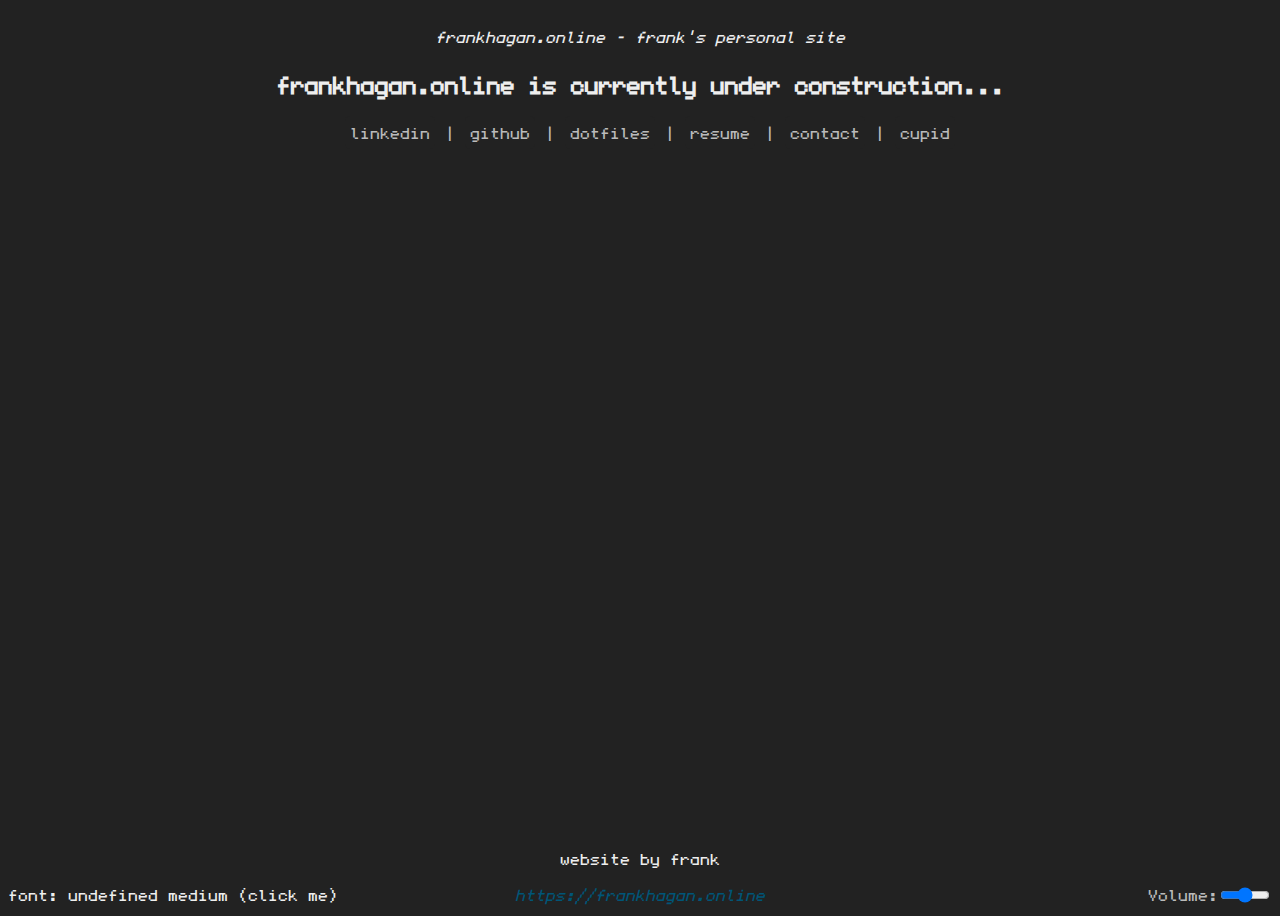
<file: index.html>
<!--

s/o luke smith for the inspiration for this site.

s/o suckless software

s/o andirueckel for the font

-->

<!DOCTYPE HTML>
<html lang="en">
<head>
	<link rel="stylesheet" type="text/css" href="styles.css">
	<link rel="icon" type="image/png" href="images/favicon.png">
	<meta charset="UTF-8">
	<meta name="viewport" content="width=device-width, user-scalable=no, initial-scale=1.0, maximum-scale=1.0, minimum-scale=1.0">
	<title>frankhagan.online - frank's personal site</title>
</head>
<body>
<div class="rotating-bar">
	<center><p class="rotating-text"><em>frankhagan.online - frank's personal site</em></p></center>
</div>
<h2><center>frankhagan.online is currently under construction...</center></h2>

<ul class="centered-list">
	<li><a href="#link1">linkedin</a></li>
	<li><a href="https://github.com/frankischilling/">github</a></li>
	<li><a href="dotfiles">dotfiles</a></li>
	<li><a href="#link4">resume</a></li>
	<li><a href="#link5">contact</a></li>
	<li><a href="cupid">cupid</a></li>
</ul>

<footer>
	<div class="rotating-bar-music">
	<center><p id="site-info"><em></em></p></center>
	</div>
	<p id="font-link">font: undefined medium (click me) </p>

	<div id="font-options" style="display: none;">
		<a href="https://github.com/andirueckel/undefined-medium/">GitHub</a>
		<a href="https://undefined-medium.com/">Website</a>
	</div>
	<center><p id="website-label">website by frank</p></center>
	<center><p id="website-label-link"><em>https://frankhagan.online</em></p></center>
	<div id="volume-container">
	    <label for="volume-slider">Volume:</label>
	    <input type="range" id="volume-slider" min="0" max="1" step="0.1" value="0.5">
	</div>
</footer>
<!-- <button id="skip-button">test</button> -->
<audio id="backgroundMusic" loop autoplay volume="0.1">
	<!-- Initially, the source will be empty until set by JavaScript -->
	<source id="audioSource" src="" type="audio/mp3">
</audio>

</body>
<script src="main.js"></script>
</html>
</file>
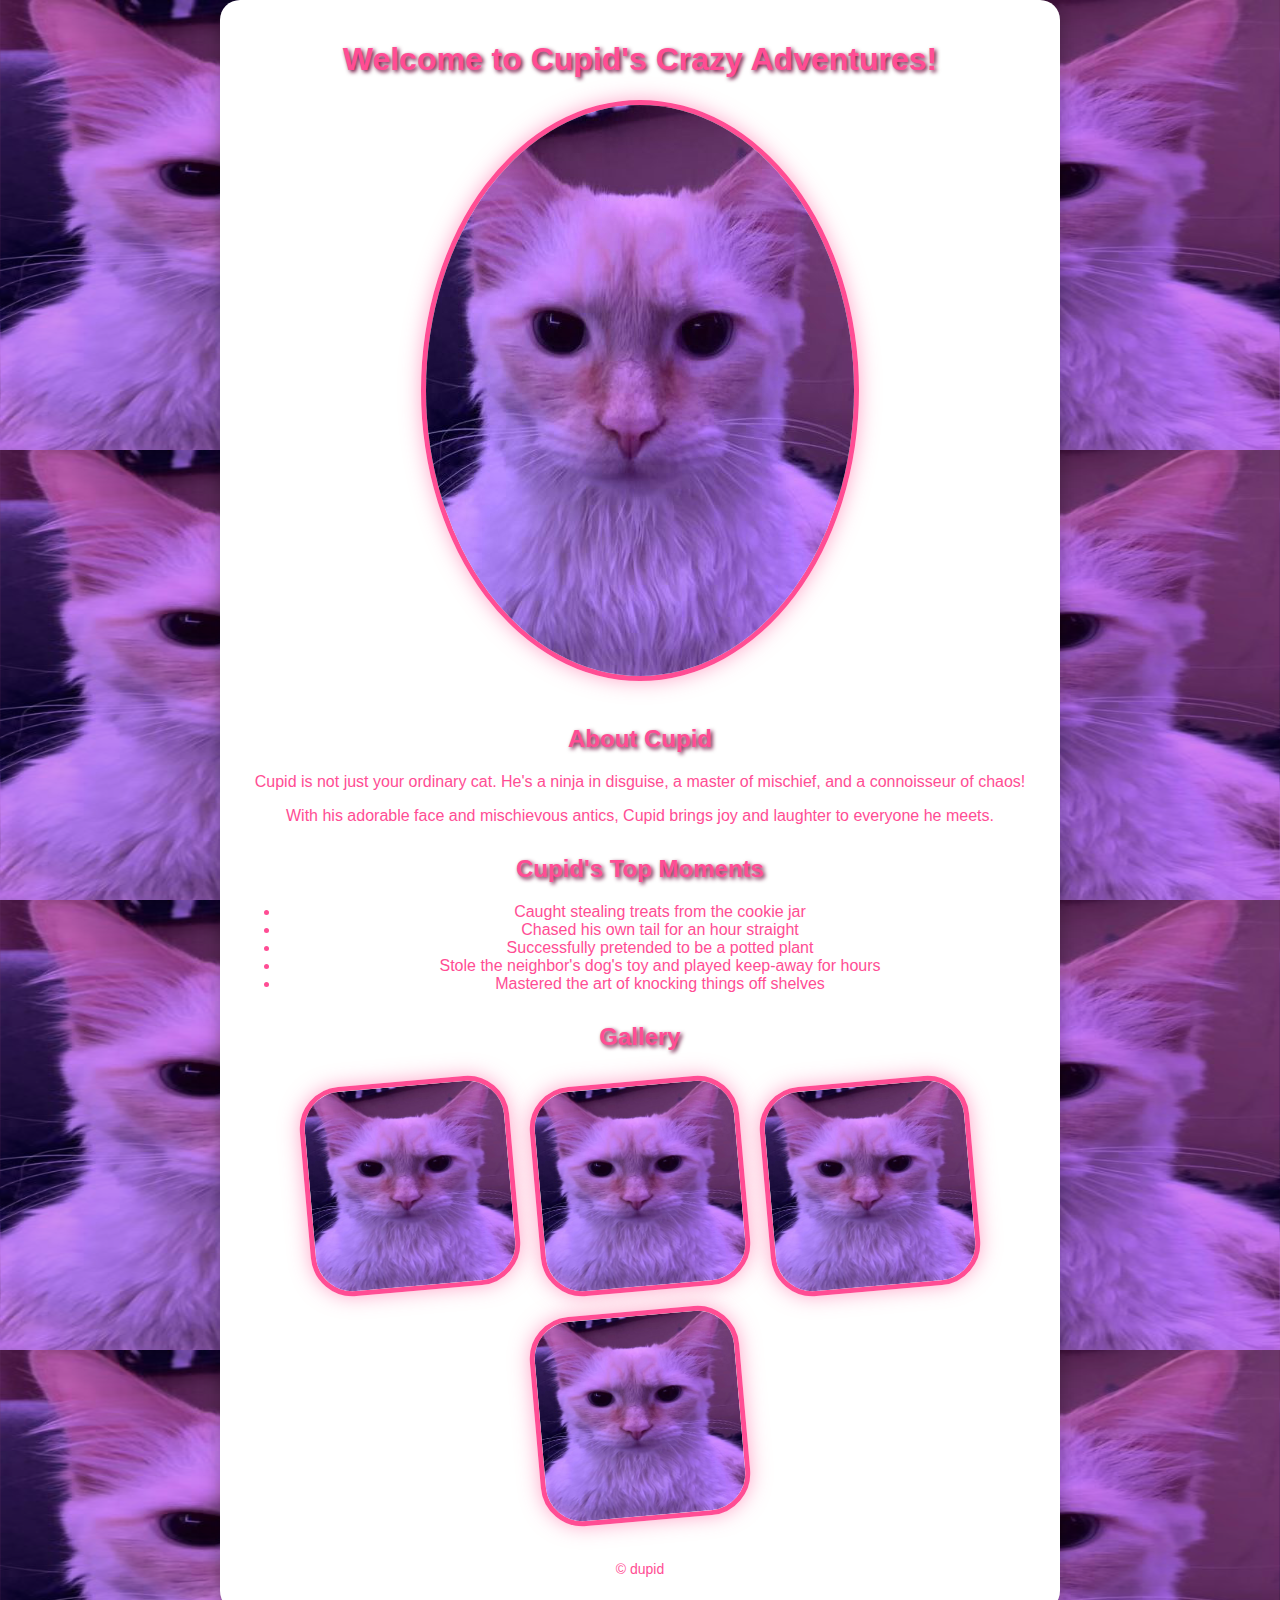
<file: cupid/index.html>
<!DOCTYPE html>
<html lang="en">
<head>
    <meta charset="UTF-8">
    <meta name="viewport" content="width=device-width, initial-scale=1.0">
    <title>Cupid's Crazy Adventures!</title>
    <link rel="stylesheet" href="styles.css">
    <style>
        body {
            background-color: #ffe6f2; /* Let's make it a fun pink background */
            font-family: 'Comic Sans MS', cursive, sans-serif; /* Because why not? */
        }
        h1, h2, h3 {
            color: #ff4d94; /* Pink headers for more fun */
            text-shadow: 2px 2px 4px #660033; /* A subtle shadow effect for headers */
        }
        .content {
            max-width: 800px;
            margin: auto;
            padding: 20px;
            background-color: #fff;
            border-radius: 20px; /* Rounded corners for the content */
            box-shadow: 0 0 20px rgba(0, 0, 0, 0.3); /* A shadow effect for the content */
        }
        header {
            text-align: center;
        }
        img {
            max-width: 100%;
            border-radius: 50%; /* Make the cat image round */
            border: 5px solid #ff4d94; /* Pink border around the cat image */
            box-shadow: 0 0 20px rgba(255, 77, 148, 0.5); /* A pink shadow for the cat image */
            margin-bottom: 20px;
        }
        section {
            margin-bottom: 30px;
        }
        .gallery {
            display: flex;
            justify-content: center;
            flex-wrap: wrap;
        }
        .gallery img {
            width: 200px;
            height: 200px;
            border-radius: 20%; /* Slightly rounded corners for gallery images */
            margin: 10px;
            transform: rotate(-5deg); /* Rotate gallery images slightly */
            transition: transform 0.3s ease-in-out;
        }
        .gallery img:hover {
            transform: rotate(5deg) scale(1.1); /* Spin and scale up images on hover */
        }
        footer {
            text-align: center;
            margin-top: 30px;
            color: #666;
            font-size: 14px;
        }
        footer a {
            color: #ff4d94;
            text-decoration: none;
        }
        footer a:hover {
            text-decoration: underline;
        }
        p,ul {
        	color: #ff4d94;
        }
    </style>
</head>
<body>
<div class="content">
    <header>
        <h1>Welcome to Cupid's Crazy Adventures!</h1>
        <img src="images/cupid.png" alt="Cupid the Cat">
    </header>
    <section>
        <h2>About Cupid</h2>
        <p>Cupid is not just your ordinary cat. He's a ninja in disguise, a master of mischief, and a connoisseur of chaos!</p>
        <p>With his adorable face and mischievous antics, Cupid brings joy and laughter to everyone he meets.</p>
    </section>
    <section>
        <h2>Cupid's Top Moments</h2>
        <ul>
            <li>Caught stealing treats from the cookie jar</li>
            <li>Chased his own tail for an hour straight</li>
            <li>Successfully pretended to be a potted plant</li>
            <li>Stole the neighbor's dog's toy and played keep-away for hours</li>
            <li>Mastered the art of knocking things off shelves</li>
        </ul>
    </section>
    <section>
        <h2>Gallery</h2>
        <div class="gallery">
            <img src="images/cupid.png" alt="Cupid the Cat">
            <img src="images/cupid.png" alt="Cupid the Cat">
            <img src="images/cupid.png" alt="Cupid the Cat">
            <img src="images/cupid.png" alt="Cupid the Cat">
        </div>
    </section>
    <footer>
        <p>&copy; dupid</p>
    </footer>
</div>
</body>
</html>
</file>
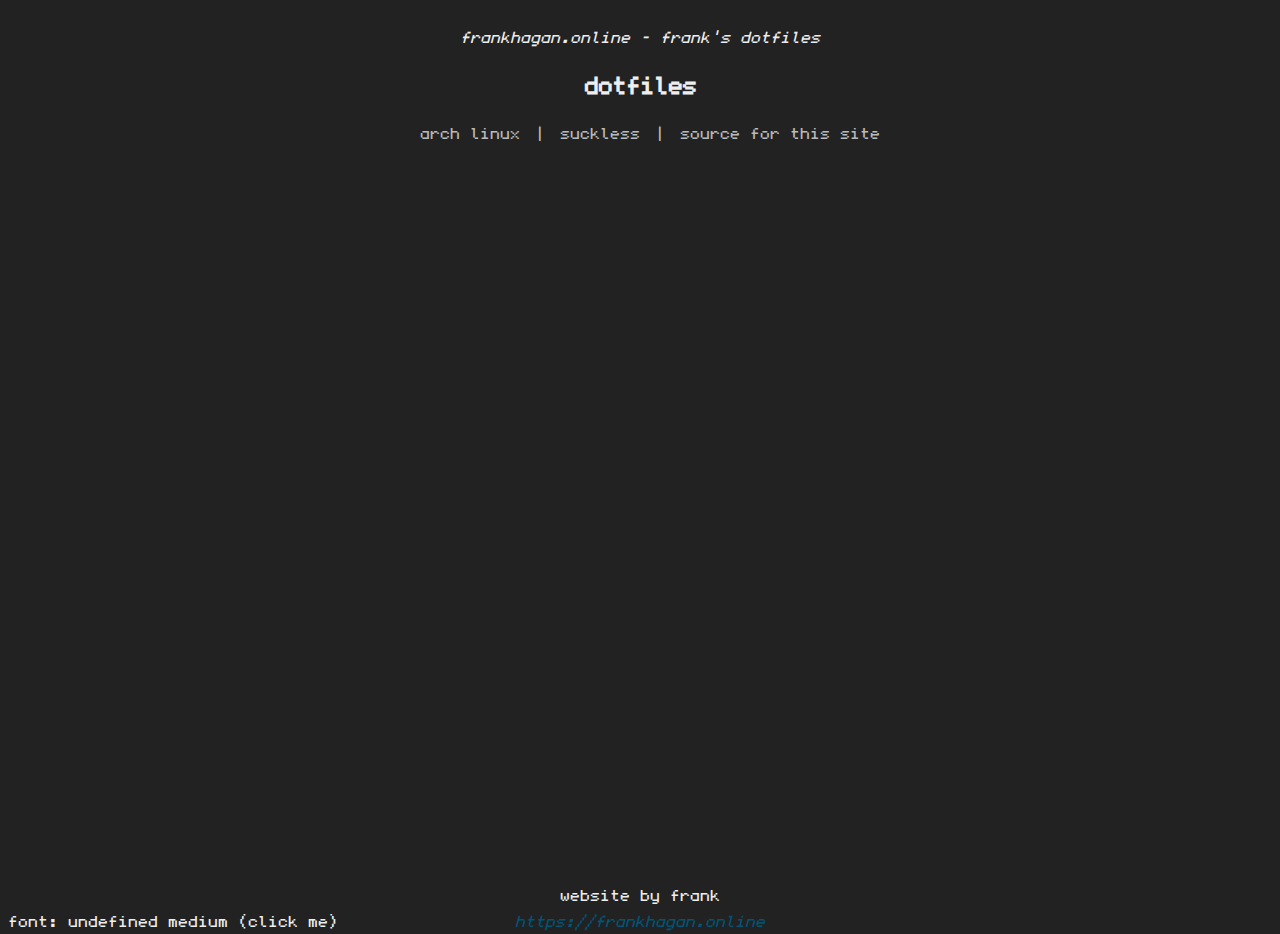
<file: dotfiles/index.html>
<!--

s/o luke smith for the inspiration for this site.

s/o suckless software

s/o andirueckel for the font

-->

<!DOCTYPE HTML>
<html lang="en">
<head>
	<link rel="stylesheet" type="text/css" href="styles.css">
	<link rel="icon" type="image/png" href="../images/favicon.png">
	<meta charset="UTF-8">
	<meta name="viewport" content="width=device-width, user-scalable=no, initial-scale=1.0, maximum-scale=1.0, minimum-scale=1.0">
	<title>frankhagan.online - frank's dotfiles</title>
</head>
<body>
<div class="rotating-bar">
	<center><p class="rotating-text"><em>frankhagan.online - frank's dotfiles</em></p></center>
</div>
<h2><center>dotfiles</center></h2>
<ul class="centered-list">
	<li><a href="https://github.com/frankischilling/.dotfiles" id="arch-link">arch linux</a></li>
	<li><a href="https://github.com/frankischilling/suckless-build" id="suckless-link">suckless</a></li>
	<li><a href="https://github.com/frankischilling/frankhagan.online" id="source-link">source for this site</a></li>
</ul>
<footer>
	<div id="font-options" style="display: none;">
		<a href="https://github.com/andirueckel/undefined-medium/">GitHub</a>
		<a href="https://undefined-medium.com/">Website</a>
	</div>
	<center><p id="website-label">website by frank</p></center>
	<center><p id="website-label-link"><em>https://frankhagan.online</em></p></center>
	<p id="font-link">font: undefined medium (click me)</p>
</footer>
</body>
<script src="../main.js"></script>
</html>
</file>
<file: styles.css>
@font-face {
    font-family: "undefined medium";
    src: url("fonts/undefined-medium.ttf");
}

body {
    font-family: "undefined medium", monospace;
    color: #bbbbbb;
    background-color: #222222;
    display: flex;
    flex-direction: column;
    min-height: 100vh;
}

h1, h2, p {
    color: #eeeeee;
}

h2 {
    text-align: center;
    margin: 0; /* Add this to remove default margin */
}

footer a::selection {
    background-color: #005577;
    color: #eeeeee;
}

body::selection {
    background-color: #005577;
    color: #eeeeee;
}

.centered-list a::selection {
    background-color: #005577;
    color: #eeeeee;
}

#font-options a::selection {
    background-color: #005577;
    color: #eeeeee;
}

.rotating-bar {
    width: 100%;
    z-index: 100;
    overflow: hidden;
}

.rotating-bar p {
    position: relative;
    white-space: nowrap;
    animation: rotate 15s linear infinite;
}

.rotating-bar-music {
    width: 100%;
    z-index: 100;
    overflow: hidden;
}

.rotating-bar-music p {
    position: relative;
    white-space: nowrap;
    animation: rotate 20s linear infinite;
}

.rotating-text {
    position: relative;
    white-space: nowrap;
    animation: rotate 10s linear infinite;
}

@keyframes rotate {
    from {
        transform: translateX(100%);
    }
    to {
        transform: translateX(-100%);
    }
}
footer {
    margin-top: auto;
    position: relative;
}

footer p {
    margin: 0;
    padding: 0;
}

.centered-list {
    display: flex;
    justify-content: center;
    align-items: center;
    list-style-type: none;
}

.centered-list {
    display: flex;
    justify-content: center;
    align-items: center;
    list-style-type: none;
    flex-direction: row;
}

.centered-list li::after {
    content: "|";
    margin-left: 10px;
    margin-right: 10px;
}

.centered-list li:last-child::after {
    content: "";
}

.centered-list a {
    color: #bbbbbb;
    background-color: #222222;
    text-decoration: none;
    padding: 5px;
    border-radius: 5px;
}

.centered-list a:hover {
    color: #eeeeee;
    background-color: #005577;
}

#font-options {
    position: absolute;
    bottom: 20px;
    left: 20px;
}

#font-options a {
    color: #eeeeee;
    background-color: #005577;
    padding: 4px 6px;
    text-decoration: none;
    display: inline-block;
    clear: both;
    border-radius: 5px;
    box-shadow: 0px 8px 16px 0px rgba(0,0,0,0.2);
    margin: 2px 0;
    z-index: 30; /* Increase this to a higher value */
    width: 100px;
    transition: all 0.3s ease;
}

#font-options a:hover {
    color: #005577;
    background-color: #eeeeee;
}

a:link {
    color: #bbbbbb;
    background-color: #222222;
}

a:visited {
    color: #004561;
    background-color: #222222;
}

#font-link {
    position: absolute;
    bottom: 0;
    left: 0;
    z-index: 2;
}

/* mobile styles */
@media only screen and (max-width: 600px) {
    body {
        font-size: 14px;
    }

    h1, h2, p {
        font-size: 16px;
    }

    footer {
        position: static;
        padding: 20px;
        text-align: center;
    }

    .centered-list {
        flex-direction: column;
        text-align: center;
    }

    .centered-list li::after {
        content: "";
    }

    #font-options {
        display: block;
        text-align: center;
        margin-top: 10px !important; /* Adjust margin for spacing */
    }

    #font-link {
        margin-bottom: 10px !important; /* Decrease margin to move the font link higher */
    }
}

/* Styling for the volume bar container */
#volume-container {
    display: flex;
    align-items: center;
    justify-content: flex-end; /* Align to the right side */
    margin-top: 10px; /* Adjust the margin as needed */
    opacity: 1; /* Set the initial opacity to fully visible */
    transition: opacity 0.3s ease;
	z-index: 2;
}

/* Styling for the volume bar */
#volume-bar {
    height: 4px; /* Make it slimmer */
    width: 100%; /* Set it to one long bar */
    background: linear-gradient(to right, #222222 0%, #3498db 100%); /* Linear gradient for color transition */
    border-radius: 2px;
    transition: background 0.3s ease; /* Smooth transition for background color */
}

/* Styling for the volume slider */
#volume-slider {
    width: 50px; /* Adjust the width as needed */
    background-color: #222222;
    color: #eeeeee;
    border: none;
    outline: none;
    z-index: 2;
}

/* Styling for the skip button */
#skip-button {
    padding: 6px 10px;
    border: none;
    border-radius: 5px;
    background-color: #005577;
    color: #eeeeee;
    cursor: pointer;
    transition: background-color 0.3s ease, color 0.3s ease;
    margin-left: 5px; /* Adjust margin as needed */
}

#skip-button:hover {
    background-color: #004561;
    color: #ffffff;
}

#website-label-link {
    position: absolute;
    bottom: 0;
    right: 0;
    left: 0;
    color: #005577;
    z-index: 1; /* Lower z-index */
}
</file>
<file: cupid/styles.css>
body {
    margin: 0;
    padding: 0;
    height: 100vh;
    background-color: #f0f0f0; /* Fallback color */
    background-image:
            url('images/cupid.png'); /* Image as background */
    background-blend-mode: multiply, screen;
    background-size: 50% 50%, cover;
    background-position: 0 0, center;
    font-family: Arial, sans-serif;
}

.content {
    text-align: center;
    padding: 50px;
    color: #fff; /* Text color */
}
</file>
<file: dotfiles/styles.css>
@font-face {
    font-family: "undefined medium";
    src: url("../fonts/undefined-medium.ttf");
}

body {
    font-family: "undefined medium", monospace;
    color: #bbbbbb;
    background-color: #222222;
    display: flex;
    flex-direction: column;
    min-height: 100vh;
}

h1, h2, p {
    color: #eeeeee;
}

h2 {
    text-align: center;
    margin: 0; /* Add this to remove default margin */
}

footer a::selection {
    background-color: #005577;
    color: #eeeeee;
}

body::selection {
    background-color: #005577;
    color: #eeeeee;
}

.centered-list a::selection {
    background-color: #005577;
    color: #eeeeee;
}

#font-options a::selection {
    background-color: #005577;
    color: #eeeeee;
}

.rotating-bar {
    width: 100%;
    z-index: 100;
    overflow: hidden;
}

.rotating-bar p {
    position: relative;
    white-space: nowrap;
    animation: rotate 10s linear infinite;
}

.rotating-bar-music {
    width: 100%;
    z-index: 100;
    overflow: hidden;
}

.rotating-bar-music p {
    position: relative;
    white-space: nowrap;
    animation: rotate 20s linear infinite;
}

.rotating-text {
    position: relative;
    white-space: nowrap;
    animation: rotate 10s linear infinite;
}

@keyframes rotate {
    from {
        transform: translateX(100%);
    }
    to {
        transform: translateX(-100%);
    }
}

footer {
    margin-top: auto;
    position: relative;
}

footer p {
    margin: 0;
    padding: 0;
}

.centered-list {
    display: flex;
    justify-content: center;
    align-items: center;
    list-style-type: none;
}

.centered-list {
    display: flex;
    justify-content: center;
    align-items: center;
    list-style-type: none;
    flex-direction: row;
}

.centered-list li::after {
    content: "|";
    margin-left: 10px;
    margin-right: 10px;
}

.centered-list li:last-child::after {
    content: "";
}

.centered-list a {
    color: #bbbbbb;
    background-color: #222222;
    text-decoration: none;
    padding: 5px;
    border-radius: 5px;
}

.centered-list a:hover {
    color: #eeeeee;
    background-color: #005577;
}

#font-options a {
    color: #eeeeee;
    background-color: #005577;
    padding: 4px 6px;
    text-decoration: none;
    display: inline-block;
    clear: both;
    border-radius: 5px;
    box-shadow: 0px 8px 16px 0px rgba(0,0,0,0.2);
    margin: 2px 0;
    z-index: 1; /* Increase this to a higher value */
    width: 100px;
    transition: all 0.3s ease;
}

#font-options a:hover {
    color: #005577;
    background-color: #eeeeee;
}

a:link {
    color: #bbbbbb;
    background-color: #222222;
}

a:visited {
    color: #004561;
    background-color: #222222;
}

#font-link {
    position: absolute;
	bottom: 0;
	left: 0;
	line-height: 0;
	margin-bottom: -13px; 
	z-index: 2;
}   

/* mobile styles */
@media only screen and (max-width: 600px) {
    body {
        font-size: 14px;
    }

    h1, h2, p {
        font-size: 16px;
    }

    footer {
        position: static;
        padding: 20px;
        text-align: center;
    }

    .centered-list {
        flex-direction: column;
        text-align: center;
    }

    .centered-list li::after {
        content: "";
    }

    #font-options {
        display: block;
        text-align: center;
        margin-top: 10px !important; /* Adjust margin for spacing */
    }

    #font-link {
        margin-bottom: 10px !important; /* Decrease margin to move the font link higher */
    }
}

/* Styling for the volume bar container */
#volume-container {
    display: flex;
    align-items: center;
    justify-content: flex-end; /* Align to the right side */
    margin-top: 10px; /* Adjust the margin as needed */
    opacity: 1; /* Set the initial opacity to fully visible */
    transition: opacity 0.3s ease;
	z-index: 2;
}

/* Styling for the volume bar */
#volume-bar {
    height: 4px; /* Make it slimmer */
    width: 100%; /* Set it to one long bar */
    background: linear-gradient(to right, #222222 0%, #3498db 100%); /* Linear gradient for color transition */
    border-radius: 2px;
    transition: background 0.3s ease; /* Smooth transition for background color */
}

/* Styling for the volume slider */
#volume-slider {
    width: 50px; /* Adjust the width as needed */
    background-color: #222222;
    color: #eeeeee;
    border: none;
    outline: none;
    z-index: 2;
}

/* Styling for the skip button */
#skip-button {
    padding: 6px 10px;
    border: none;
    border-radius: 5px;
    background-color: #005577;
    color: #eeeeee;
    cursor: pointer;
    transition: background-color 0.3s ease, color 0.3s ease;
    margin-left: 5px; /* Adjust margin as needed */
}

#skip-button:hover {
    background-color: #004561;
    color: #ffffff;
}

#website-label-link {
    position: absolute;
    right: 0;
    left: 0;
    color: #005577;
    z-index: 1; /* Lower z-index */
}
</file>
